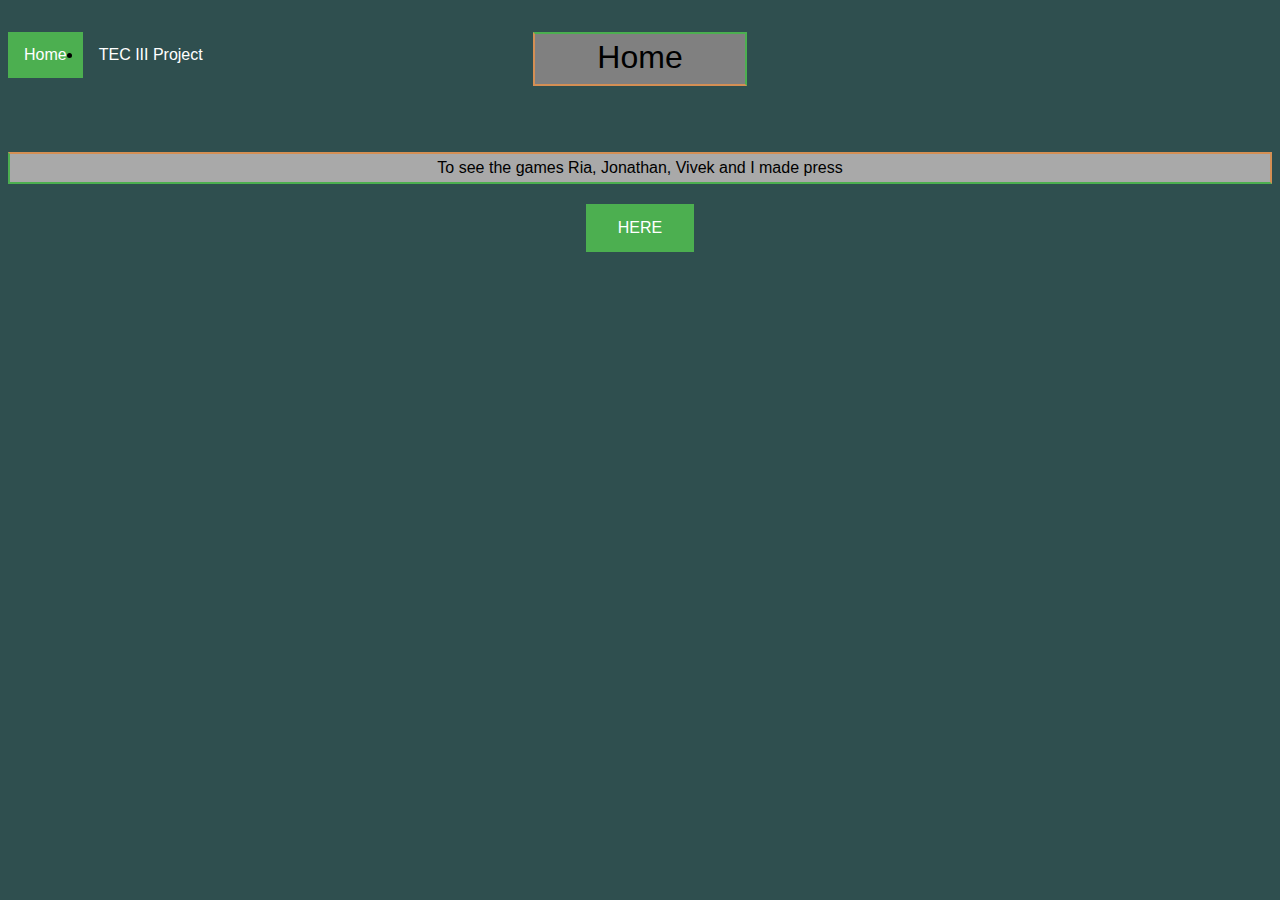
<file: index.html>
<!DOCTYPE html>
<html>
  <head>
    <link rel="stylesheet" type="text/css" href="style.css">
    <style>
    .button {
        background-color: #4CAF50;
        border: none;
        color: white;
        padding: 15px 32px;
        text-align: center;
        text-decoration: none;
        display: inline-block;
        font-size: 16px;
        margin: 4px 2px;
        cursor: pointer;
    }
  </style>
    <title>
     My Website
    </title>
  </head>
  <body>
    
    <li> <a class='active'> Home </a> </li>
     <li> <a href='./tecIII.html'>TEC III Project</a> </li>
    
    
    <center> <p class="one"> Home </p> </center> <br> </center>
   <center> <p class="normal"> To see the games Ria, Jonathan, Vivek and I made press</p> </center>
  <center> <a href="./tecIII.html" class="button"> HERE </a> </center>
                                                
  </body>
  
</html>
</file>
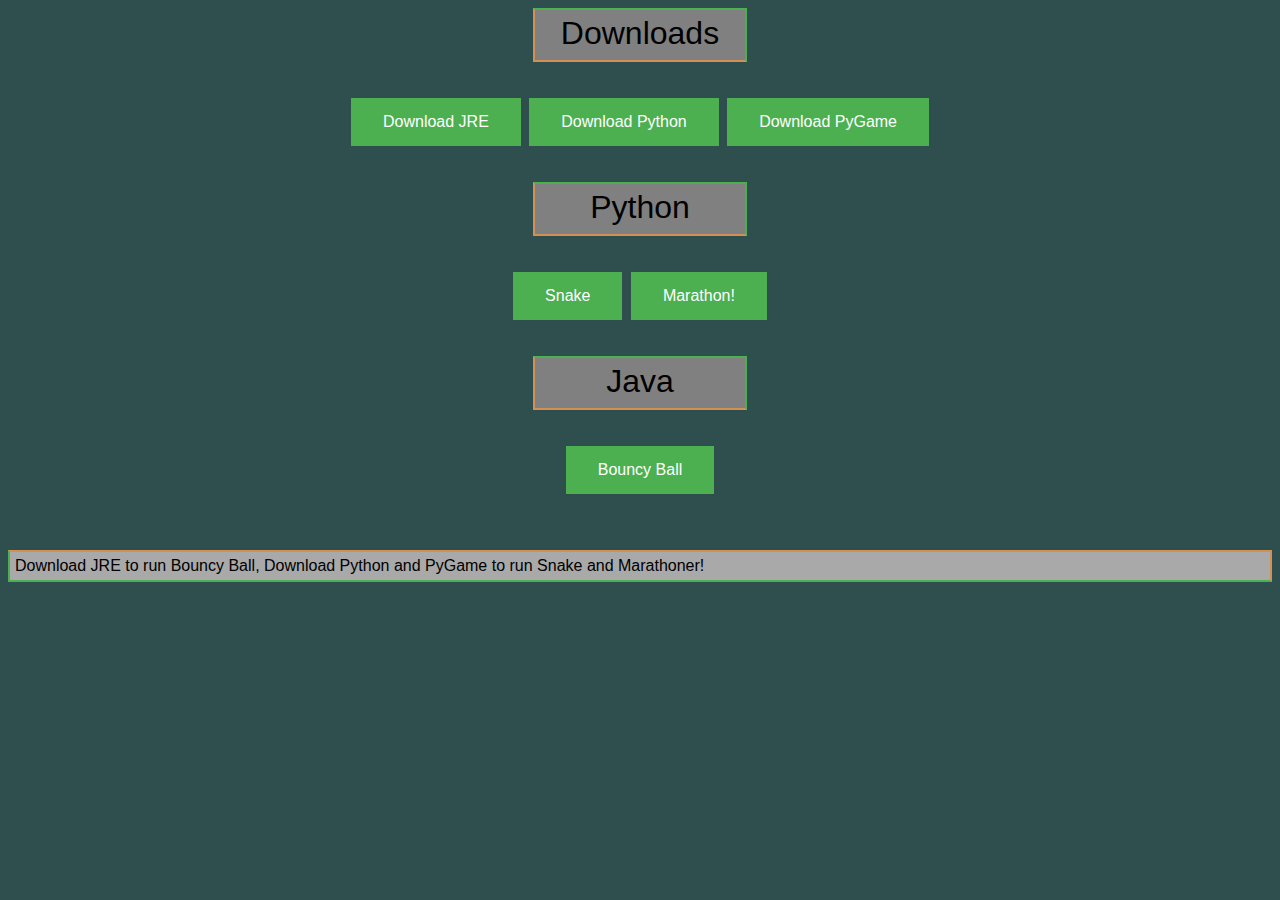
<file: tecIII.html>
<html>
	<head>
		<title> Download Our Games! </title>
		<link rel="stylesheet" type="text/css" href="style.css">
	</head>
	
	<body>
		<center> <p class="one"> Downloads </p> </center>
		<center> <a href="http://www.oracle.com/technetwork/java/javase/downloads/jre9-downloads-3848532.html" class="button"> Download JRE </a> <a href="https://www.python.org/downloads/" class="button"> Download Python </a> <a href="https://www.pygame.org/download.shtml" class="button"> Download PyGame </a></center>
		<center> <p class="one"> Python </p> </center>
		<center> <a href="huskypeverell.github.io/Slither Game.zip" class="button"> Snake </a> <a href="./Marathoner.zip" class="button"> Marathon! </a> </center>
		<center> <p class="one"> Java </p> </center>
		<center> <a href="huskypeverell.github.io/Brickout.jar" class="button"> Bouncy Ball </a> </center>
		<br><br>
		<p class="normal"> Download JRE to run Bouncy Ball, Download Python and PyGame to run Snake and Marathoner! </p>
	</body>
</html>
</file>
<file: style.css>
.button {
        background-color: #4CAF50;
        border: none;
        color: white;
        padding: 15px 32px;
        text-align: center;
        text-decoration: none;
        display: inline-block;
        font-size: 16px;
        margin: 4px 2px;
        cursor: pointer;
    }

p.one{ /* This defines the border graphics for the page header */
    background-color: grey;
    padding: 5px;
    font-size: 200%;
    text-align: center;
    width: 200px;
    height: 40px;
    border-bottom: 2px solid #D48F54;
    border-left: 2px solid #D48F54;
    border-right: 2px solid #4CAF50;
    border-top: 2px solid #4CAF50;
}
p.normal{ /* This defines the border graphics for the normal page text */
    background-color:darkgrey;
    border-left: 2px solid #4CAF50;
    border-bottom: 2px solid #4CAF50;
    border-top: 2px solid #D48F54;
    border-right: 2px solid #D48F54;
    padding: 5px;
   
}
body { /* Defines page background color and font...*/
    font-family: arial;
    background-color: darkslategrey;
}
ul{
    list-style-type: none;
    margin: 0px;
    padding: 0px;
    overflow: hidden;
    background-color: #333;
}
li {
    float: left;
    border-right:0px solid #bbb;
}
li:last-child {
    border-right: none;
}
li a, .dropbtn {
    display: block;
    color: white;
    text-align: center;
    padding: 14px 16px;
    text-decoration: none;
}
li.dropdown {
    display: inline-block;
}
.dropdown-content {
    display: none;
    position: absolute;
    background-color: grey;
    min-width: 160px;
    box-shadow: 0px 8px 16px 0px rgba(0,0,0,0.2);
    z-index: 1;
}
.dropdown-content a {
    color: white;
    padding: 6px 8px;
    text-decoration: none;
    display: block;
    text-align: left;
}
li a:hover:not(.active) {
    background-color: #111;
}
.about{
    background-color: #D48F54;
}
.active {
    background-color: #4CAF50;
}
.dropdown-content a:hover {
background-color: #f1f1f1
}
.dropdown:hover .dropdown-content {
    display: block;
}
</file>
